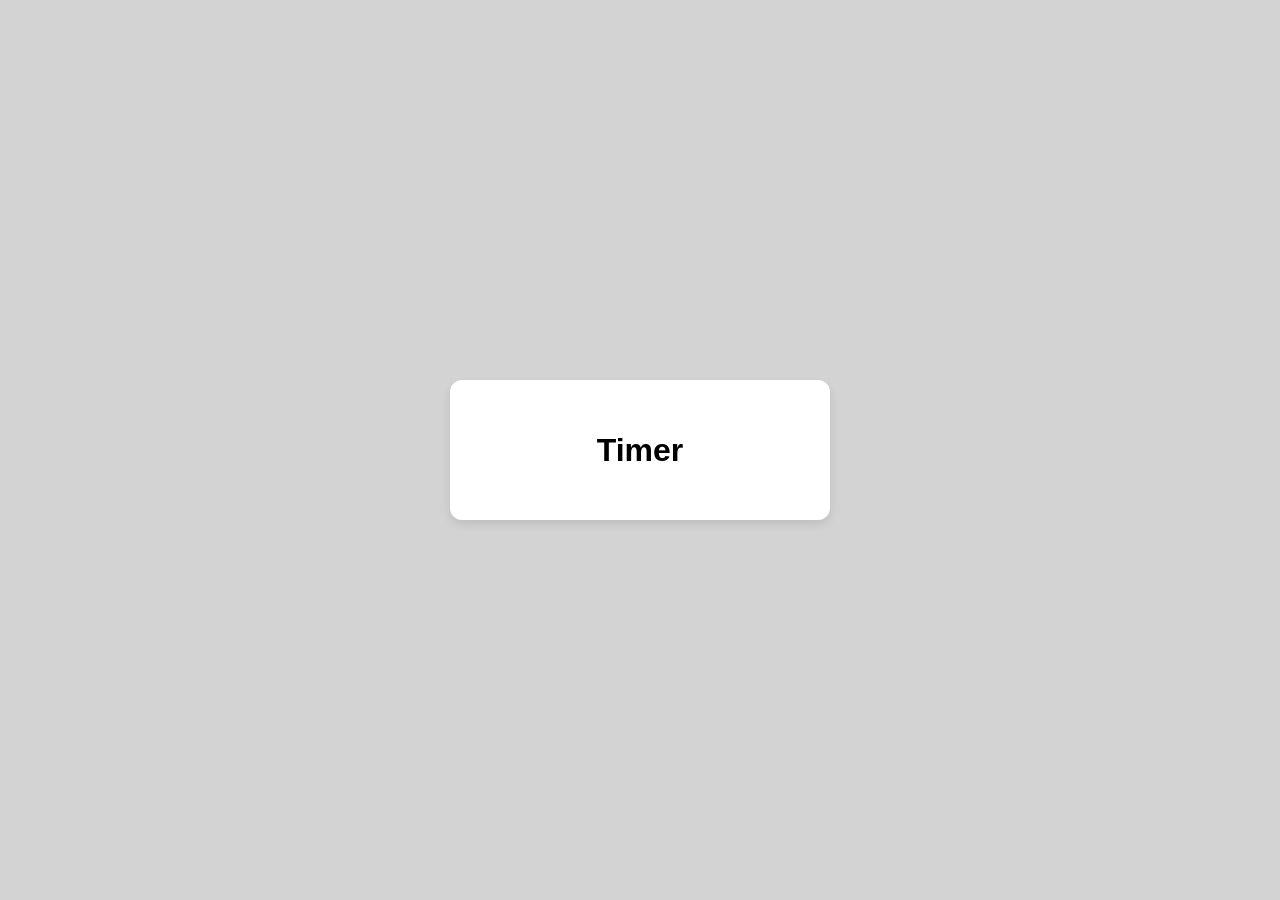
<file: task1.html>
<!DOCTYPE html>
<html lang="uk">

<head>
    <meta charset="UTF-8">
    <title>async-task1</title>
    <link rel="stylesheet" href="./css/task1.css">
</head>

<body>
    <div class="container">
        <h1>Timer</h1>
        <div id="output" class="output-box"></div>
    </div>

    <script src="./js/01-task.js"></script>
</body>

</html>
</file>
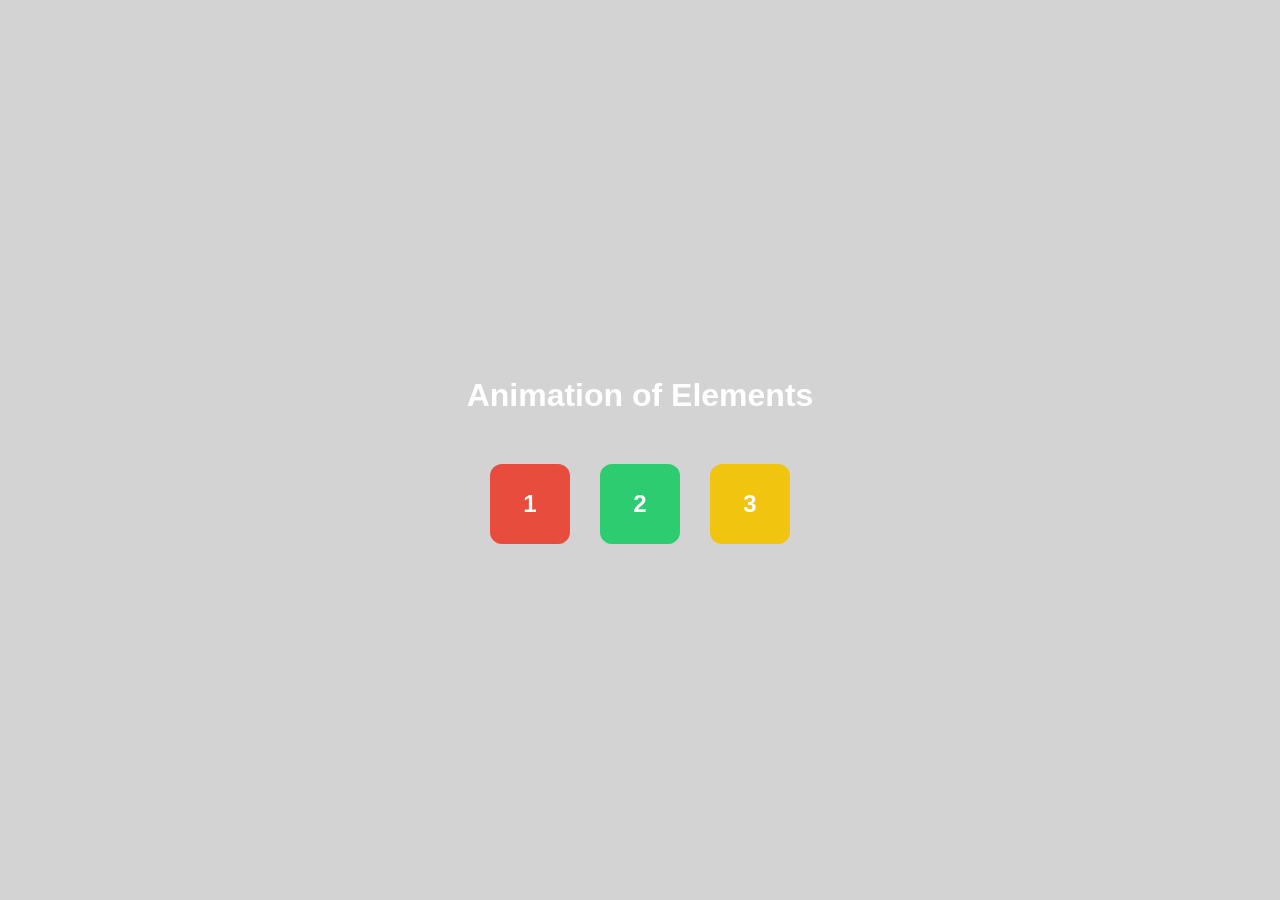
<file: task2.html>
<!DOCTYPE html>
<html lang="uk">

<head>
    <meta charset="UTF-8">
    <title>async-task2</title>
    <link rel="stylesheet" href="./css/task2.css">
</head>

<body>
    <div class="scene">
        <h1>Animation of Elements</h1>
        <div class="boxes-wrapper">
            <div class="box">1</div>
            <div class="box">2</div>
            <div class="box">3</div>
        </div>
    </div>

    <script src="./js/02-task.js"></script>
</body>

</html>
</file>
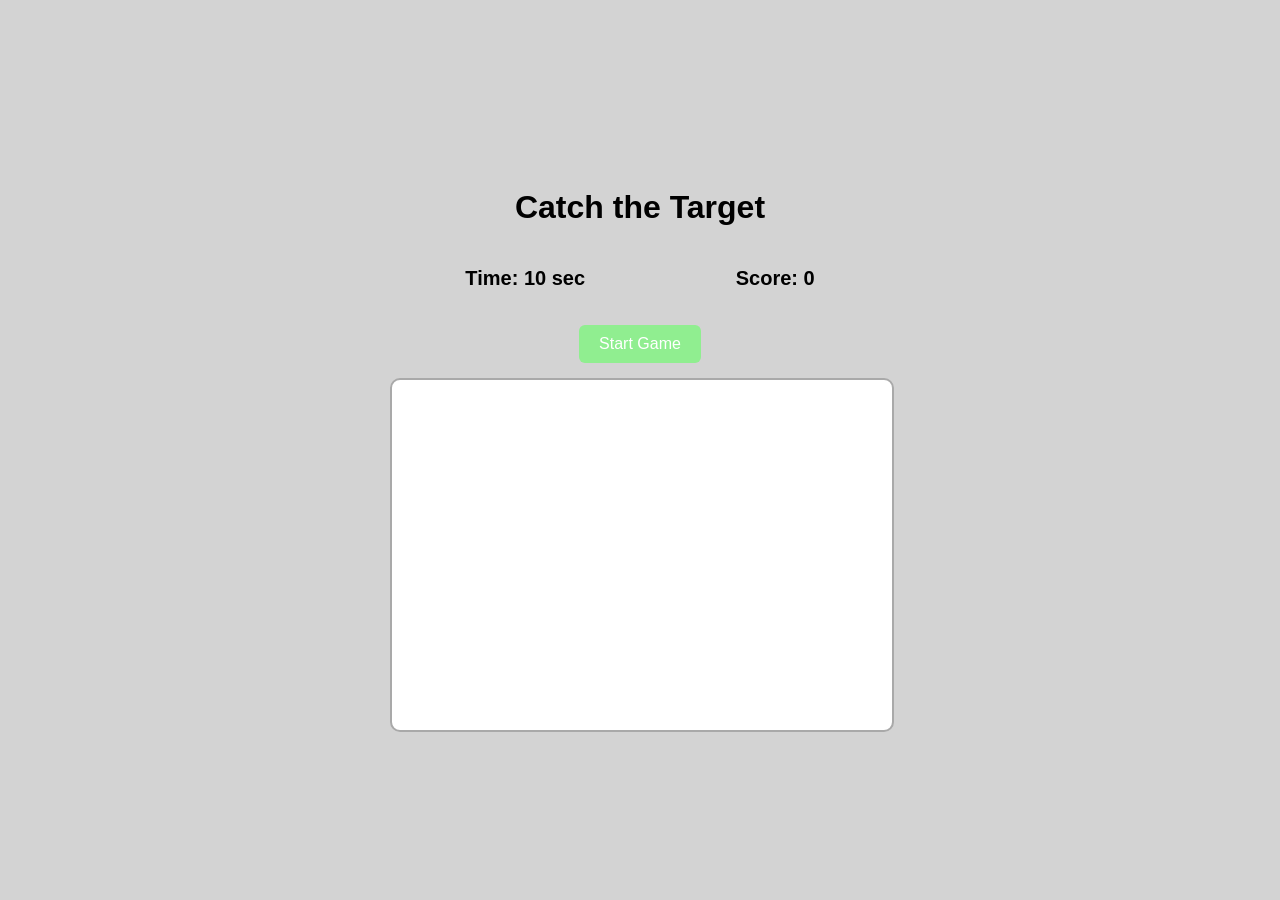
<file: task3.html>
<!DOCTYPE html>
<html lang="uk">

<head>
    <meta charset="UTF-8">
    <title>async-task3</title>
    <link rel="stylesheet" href="./css/task3.css">
</head>

<body>
    <div class="game-wrapper">
        <h1>Catch the Target</h1>
        <div class="dashboard">
            <p>Time: <span id="timer">10</span> sec</p>
            <p>Score: <span id="score">0</span></p>
        </div>
        <button id="start-btn">Start Game</button>

        <div id="game-field" class="game-field">
            <div id="target" class="target hidden">Click!</div>
        </div>
    </div>

    <script src="./js/03-task.js"></script>
</body>

</html>
</file>
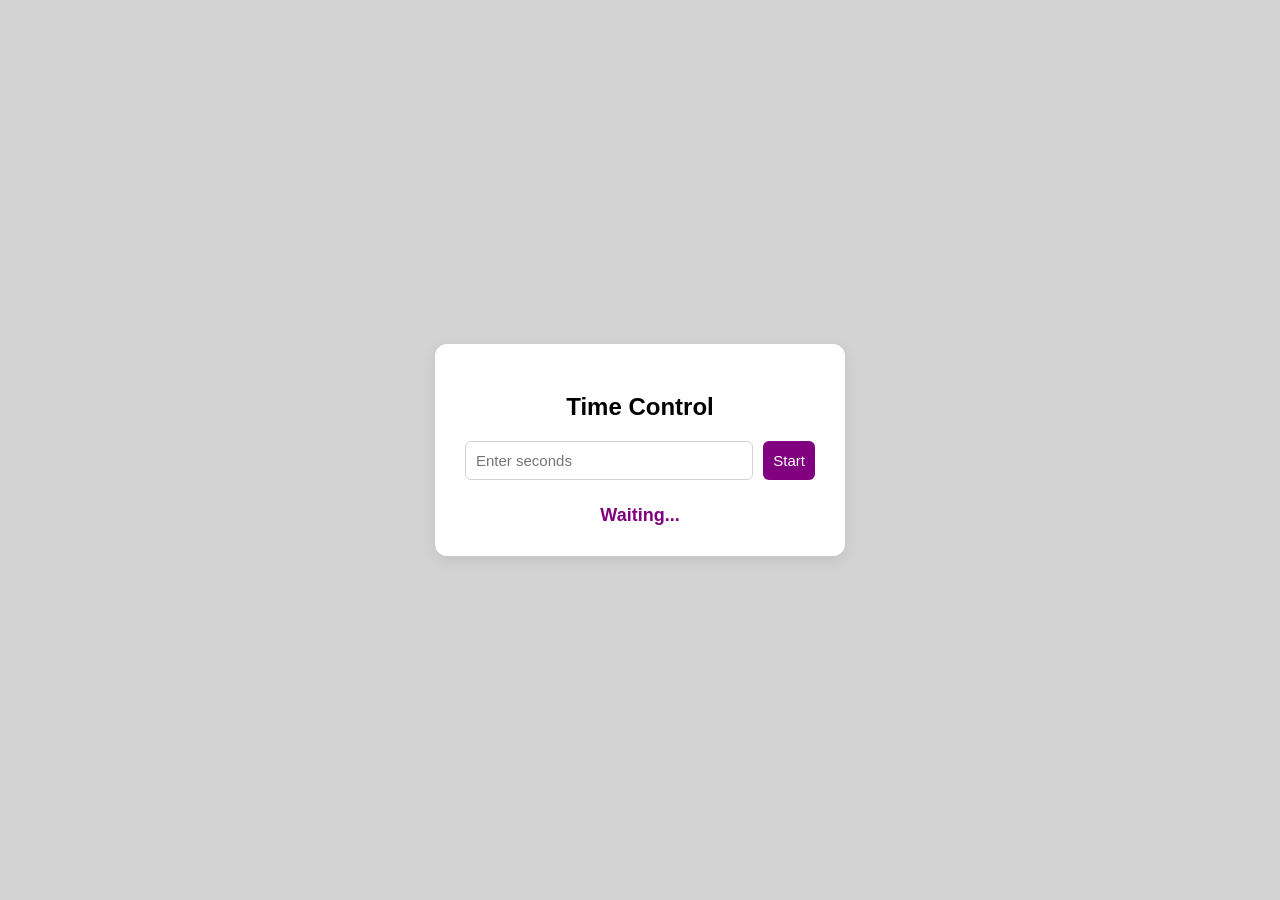
<file: task4.html>
<!DOCTYPE html>
<html lang="uk">

<head>
    <meta charset="UTF-8">
    <title>async-task4</title>
    <link rel="stylesheet" href="./css/task4.css">
</head>

<body>
    <div class="card">
        <h2>Time Control</h2>
        <div class="form-group">
            <input type="number" id="seconds-input" placeholder="Enter seconds" min="1">
            <button id="start-btn">Start</button>
        </div>
        <div id="status-display" class="status-display">Waiting...</div>
    </div>

    <script src="./js/04-task.js"></script>
</body>

</html>
</file>
<file: css/task1.css>
body {
    font-family: Arial, sans-serif;
    background-color: lightgray;
    display: flex;
    justify-content: center;
    align-items: center;
    min-height: 100vh;
    margin: 0;
}

.container {
    background: white;
    padding: 30px;
    border-radius: 12px;
    box-shadow: 0 4px 10px rgba(0, 0, 0, 0.1);
    text-align: center;
    width: 320px;
}

.output-box {
    margin-top: 20px;
    text-align: left;
}

.output-box p {
    padding: 8px 12px;
    background-color: #eef2f5;
    border-left: 4px solid darkgrey;
    margin: 8px 0;
    border-radius: 4px;
}
</file>
<file: css/task2.css>
body {
    font-family: Arial, sans-serif;
    background-color: lightgray;
    color: white;
    display: flex;
    justify-content: center;
    align-items: center;
    min-height: 100vh;
    margin: 0;
}

.scene {
    text-align: center;
}

.boxes-wrapper {
    display: flex;
    gap: 30px;
    margin-top: 50px;
    justify-content: center;
}

.box {
    width: 80px;
    height: 80px;
    background-color: lightblue;
    display: flex;
    justify-content: center;
    align-items: center;
    font-size: 24px;
    font-weight: bold;
    border-radius: 12px;
    transition: all 0.6s ease-in-out;
}
</file>
<file: css/task3.css>
body {
    font-family: Arial, sans-serif;
    background-color: lightgray;
    margin: 0;
    display: flex;
    justify-content: center;
    align-items: center;
    min-height: 100vh;
}

.game-wrapper {
    text-align: center;
    width: 500px;
}

.dashboard {
    display: flex;
    justify-content: space-around;
    font-size: 20px;
    font-weight: bold;
    margin-bottom: 15px;
}

#start-btn {
    padding: 10px 20px;
    font-size: 16px;
    background-color: lightgreen;
    color: white;
    border: none;
    border-radius: 6px;
    cursor: pointer;
    margin-bottom: 15px;
}

#start-btn:disabled {
    background-color: lightgray;
    cursor: not-allowed;
}

.game-field {
    position: relative;
    width: 100%;
    height: 350px;
    background-color: white;
    border: 2px solid darkgray;
    border-radius: 10px;
    overflow: hidden;
}

.target {
    width: 60px;
    height: 60px;
    background-color: red;
    color: white;
    border-radius: 50%;
    display: flex;
    justify-content: center;
    align-items: center;
    position: absolute;
    cursor: pointer;
    user-select: none;
    font-weight: bold;
}

.hidden {
    display: none;
}
</file>
<file: css/task4.css>
body {
    font-family: Arial, sans-serif;
    background: lightgray;
    display: grid;
    place-items: center;
    height: 100vh;
    margin: 0;
}

.card {
    background: white;
    padding: 30px;
    border-radius: 12px;
    box-shadow: 0 4px 15px rgba(0, 0, 0, 0.08);
    text-align: center;
    width: 350px;
}

.form-group {
    display: flex;
    gap: 10px;
    margin-top: 20px;
}

input,
button {
    padding: 10px;
    border-radius: 6px;
    font-size: 15px;
    border: 1px solid lightgray;
}

input {
    flex: 1;
}

input::selection {
    background-color: purple;
    color: white;
}

button {
    background: purple;
    color: white;
    border: none;
    cursor: pointer;
}

button:disabled {
    background: lightgray;
    cursor: not-allowed;
}

.status-display {
    margin-top: 25px;
    font-size: 18px;
    font-weight: bold;
    color: purple;
}
</file>
